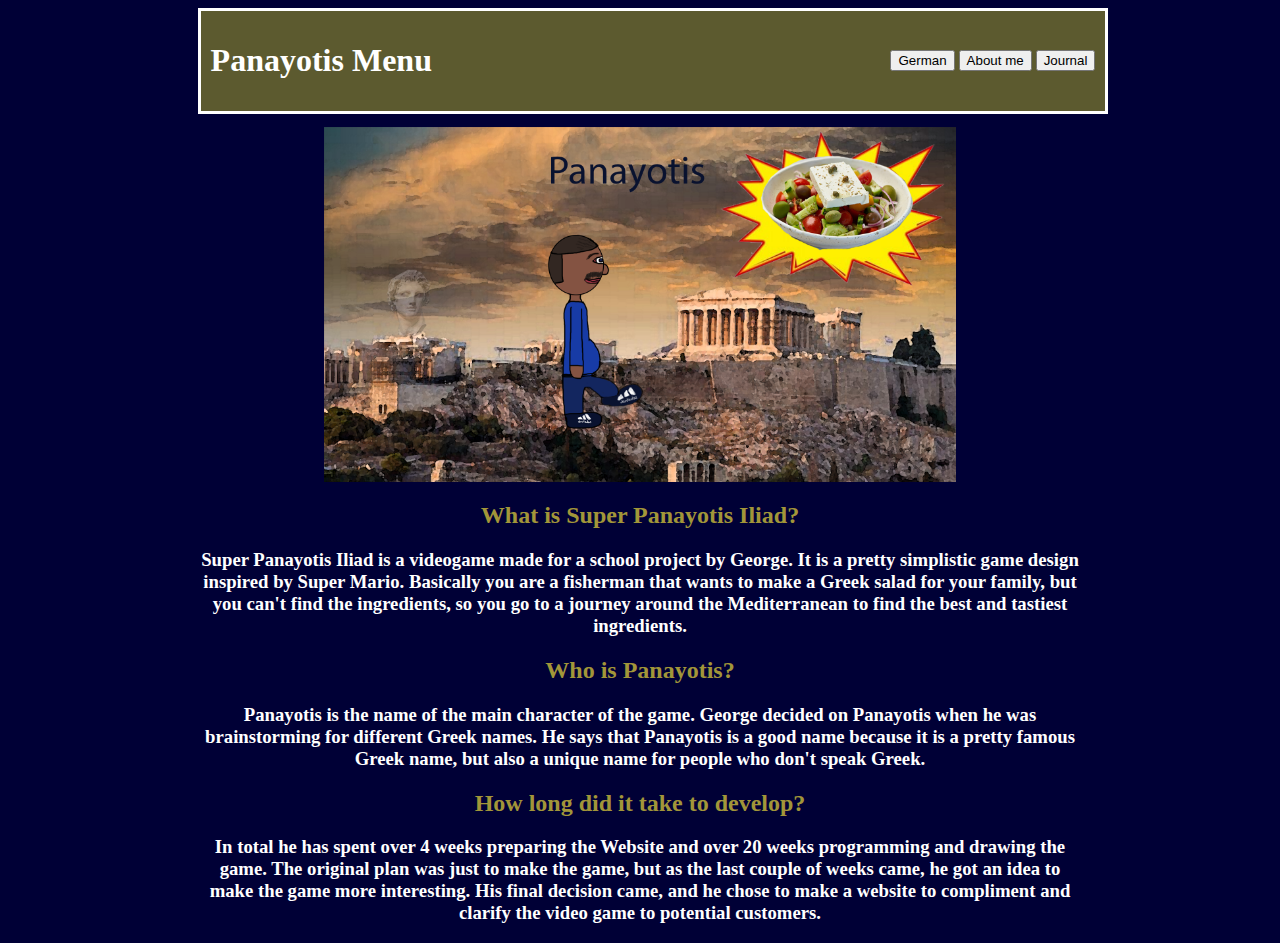
<file: index.html>
<!DOCTYPE html>
<html lang="en">
  <head>
    <meta charset="UTF-8" />
    <meta http-equiv="X-UA-Compatible" content="IE=edge" />
    <meta name="viewport" content="width=device-width, initial-scale=1.0" />
    <title>Ignore this plz</title>
  </head>
  <body>
    <script>
        window.location = './menuen.html';
    </script>
  </body>
</html>
</file>
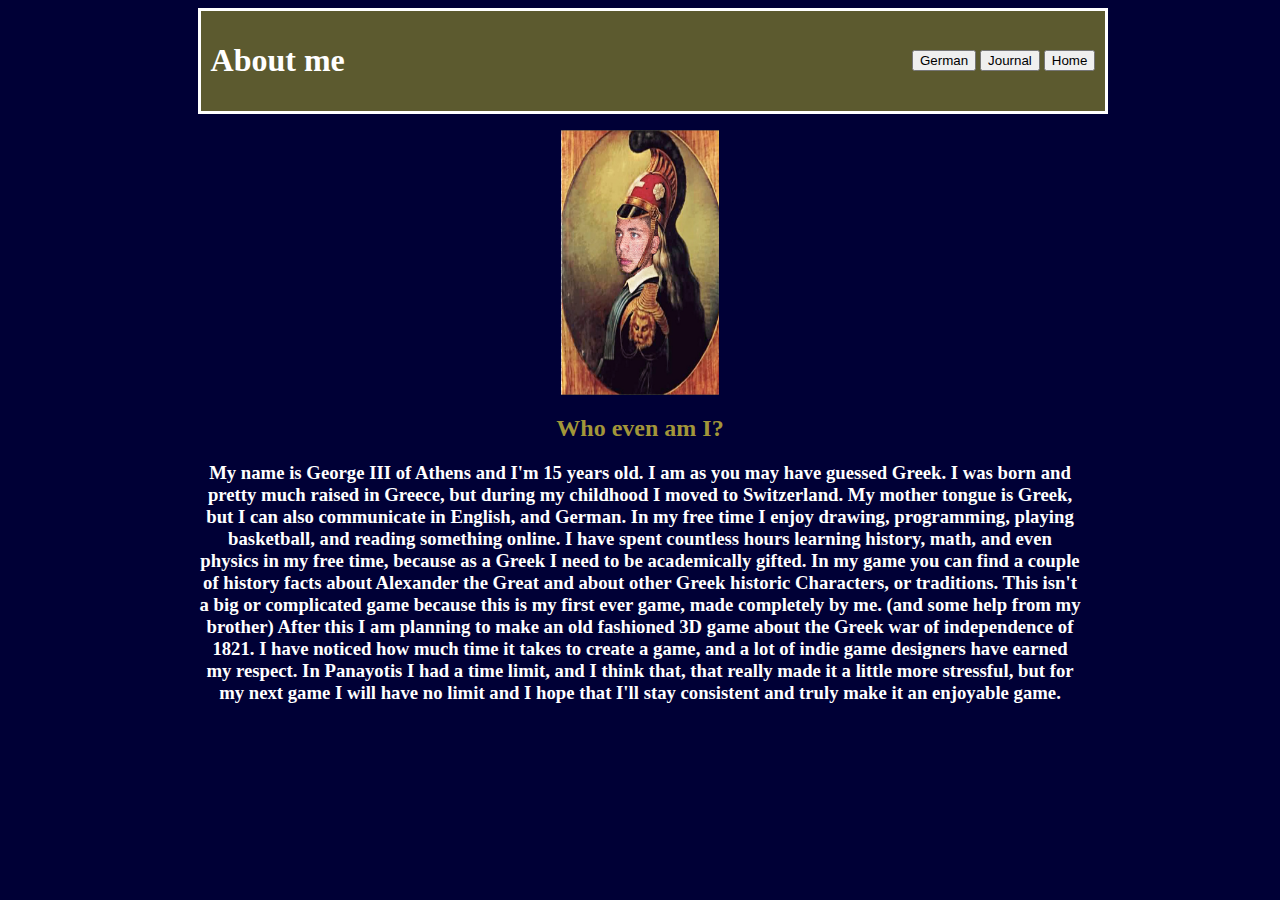
<file: aboutme.html>
<head>
    <meta charset="utf-8">
    <meta name="viewport" content="width=device-width, initial-scale=1">
    <link rel="stylesheet" href="style.css">
    <title> About me </title>
  
  </head>
  
  
  <body> 
    <div class='title'>
    <h1> About me </h1>
    <div class='box'>
      <button onclick="window.location = './ubermich.html'"> German </button>
      <button onclick="window.location = './journal.html'"> Journal </button>
      <button onclick="window.location = './menuen.html'"> Home </button>
    </div>
    </div>
    <div class="img2"> <a> <img src="./geeeooorgee.PNG"  height="30%"/></a>  </div>
    <h2> Who even am I? </h2>
    <h3> My name is George III of Athens and I'm 15 years old. I am as you may have guessed Greek. I was born and pretty much raised in Greece, but during my childhood I moved to Switzerland. My mother tongue is Greek, but I can also communicate in English, and German. In my free time I enjoy drawing, programming, playing basketball, and reading something online. I have spent countless hours learning history, math, and even physics in my free time, because as a Greek I need to be academically gifted. In my game you can find a couple of history facts about Alexander the Great and about other Greek historic Characters, or traditions. This isn't a big or complicated game because this is my first ever game, made completely by me. (and some help from my brother) After this I am planning to make an old fashioned 3D game about the Greek war of independence of 1821. I have noticed how much time it takes to create a game, and a lot of indie game designers have earned my respect. In Panayotis I had a time limit, and I think that, that really made it a little more stressful, but for my next game I will have no limit and I hope that I'll stay consistent and truly make it an enjoyable game.   
  
  </h3>
  </body>
</file>
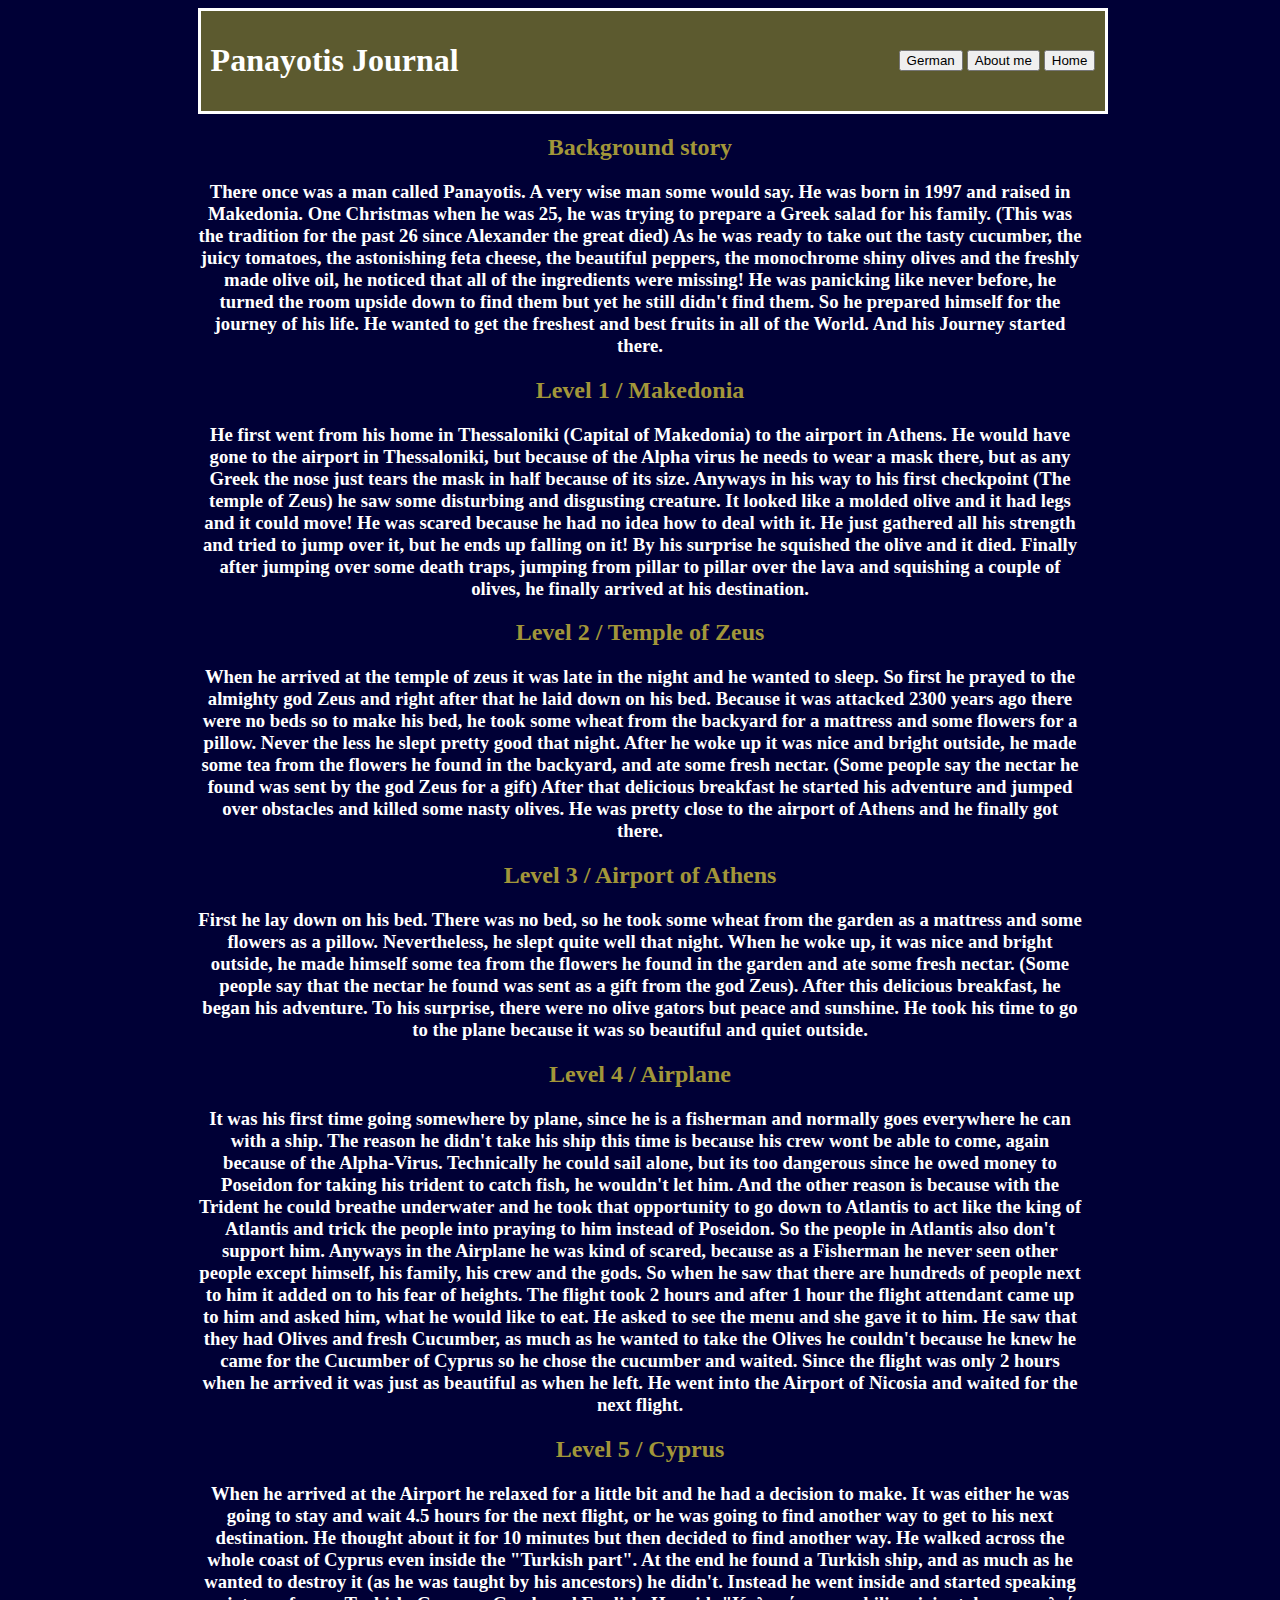
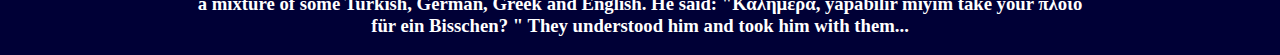
<file: Journal.html>
<head>
  <meta charset="utf-8">
  <meta name="viewport" content="width=device-width, initial-scale=1">
  <link rel="stylesheet" href="style.css">
  <title> Panayotis Journal </title>

</head>



<body>
    <div class='title'>
    <h1> Panayotis Journal</h1>
    <div class='box'>
    <button onclick="window.location = './tagebuch.html'"> German </button>
    <button onclick="window.location = './aboutme.html'"> About me </button>
    <button onclick="window.location = './menuen.html'"> Home </button>
    </div>
    </div>
       
    <h2> Background story </h2>
    <h3> There once was a man called Panayotis. A very wise man some would say. He was born in 1997 and raised in Makedonia. One Christmas when he was 25, he was trying to prepare a Greek salad for his family. (This was the tradition for the past 26 since Alexander the great died)
      As he was ready to take out the tasty cucumber, the juicy tomatoes, the astonishing  feta cheese, the beautiful peppers, the monochrome shiny olives and the freshly made olive oil, he noticed that all of the ingredients were missing! He was panicking like never before, he turned the room upside down to find them but yet he still didn't find them. So he prepared himself for the journey of his life. He wanted to get the freshest and best fruits in all of the World. And his Journey started there. </h3>
   
    <h2> Level 1 / Makedonia </h2>
    <h3>He first went from his home in Thessaloniki (Capital of Makedonia) to the airport in Athens. He would have gone to the airport in Thessaloniki, but because of the Alpha virus he needs to wear a mask there, but as any Greek the nose just tears the mask in half because of its size. Anyways in his way to his first checkpoint (The temple of Zeus) he saw some disturbing and disgusting creature. It looked like a molded olive and it had legs and it could move! He was scared because he had no idea how to deal with it. He just gathered all his strength and tried to jump over it, but he ends up falling on it! By his surprise he squished the olive and it died. Finally after jumping over some death traps, jumping from pillar to pillar over the lava and squishing a couple of olives, he finally arrived at his destination. 
    </h3>
    
    <h2> Level 2 / Temple of Zeus </h2>
    
    <h3> When he arrived at the temple of zeus it was late in the night and he wanted to sleep. So first he prayed to the almighty god Zeus and right after that he laid down on his bed. Because it was attacked 2300 years ago there were no beds so to make his bed, he took some wheat from the backyard for a mattress and some flowers for a pillow.
      Never the less he slept pretty good that night. After he woke up it was nice and bright outside, he made some tea from the flowers he found in the backyard, and ate some fresh nectar. (Some people say the nectar he found was sent by the god Zeus for a gift)
      After that delicious breakfast he started his adventure and jumped over obstacles and killed some nasty olives. He was pretty close to the airport of Athens and he finally got there. 
      
      
  </h3>
    
    <h2> Level 3 / Airport of Athens </h2>
    
    <h3> First he lay down on his bed. There was no bed, so he took some wheat from the garden as a mattress and some flowers as a pillow.
      Nevertheless, he slept quite well that night. When he woke up, it was nice and bright outside, he made himself some tea from the flowers he found in the garden and ate some fresh nectar. (Some people say that the nectar he found was sent as a gift from the god Zeus).
      After this delicious breakfast, he began his adventure. To his surprise, there were no olive gators but peace and sunshine. He took his time to go to the plane because it was so beautiful and quiet outside.
    
     </h3>
    
  <h2> Level 4 / Airplane </h2>
    
    <h3> It was his first time going somewhere by plane, since he is a fisherman and normally goes everywhere he can with a ship. The reason he didn't take his ship this time is because his crew wont be able to come, again because of the Alpha-Virus. Technically he could sail alone, but its too dangerous since he owed money to Poseidon for taking his trident to catch fish, he wouldn't let him. And the other reason is because with the Trident he could breathe underwater and he took that opportunity to go down to Atlantis to act like the king of Atlantis and trick the people into praying to him instead of Poseidon. So the people in Atlantis also don't support him. Anyways in the Airplane he was kind of scared, because as a Fisherman he never seen other people except himself, his family, his crew and the gods. So when he saw that there are hundreds of people next to him it added on to his fear of heights. The flight took 2 hours and after 1 hour the flight attendant came up to him and asked him, what he would like to eat. He asked to see the menu and she gave it to him. He saw that they had Olives and fresh Cucumber, as much as he wanted to take the Olives he couldn't because he knew he came for the Cucumber of Cyprus so he chose  the cucumber and waited. Since the flight was only 2 hours when he arrived it was just as beautiful as when he left. He went into the Airport of Nicosia and waited for the next flight.
  </h3>
    
    <h2> Level 5 / Cyprus </h2>
    <h3>When he arrived at the Airport he relaxed for a little bit and he had a decision to make. It was either he was going to stay and wait 4.5 hours for the next flight, or he was going to find another way to get to his next destination. He thought about it for 10 minutes but then decided to find another way. He walked across the whole coast of Cyprus even inside the "Turkish part". At the end he found a Turkish ship, and as much as he wanted to destroy it (as he was taught by his ancestors) he didn't. Instead he went inside and started speaking a mixture of some Turkish, German, Greek and English. He said: "Καλημέρα, yapabilir miyim take your πλοίο für ein Bisschen? " They understood him and took him with them... </h3>
    
  </body>
</file>
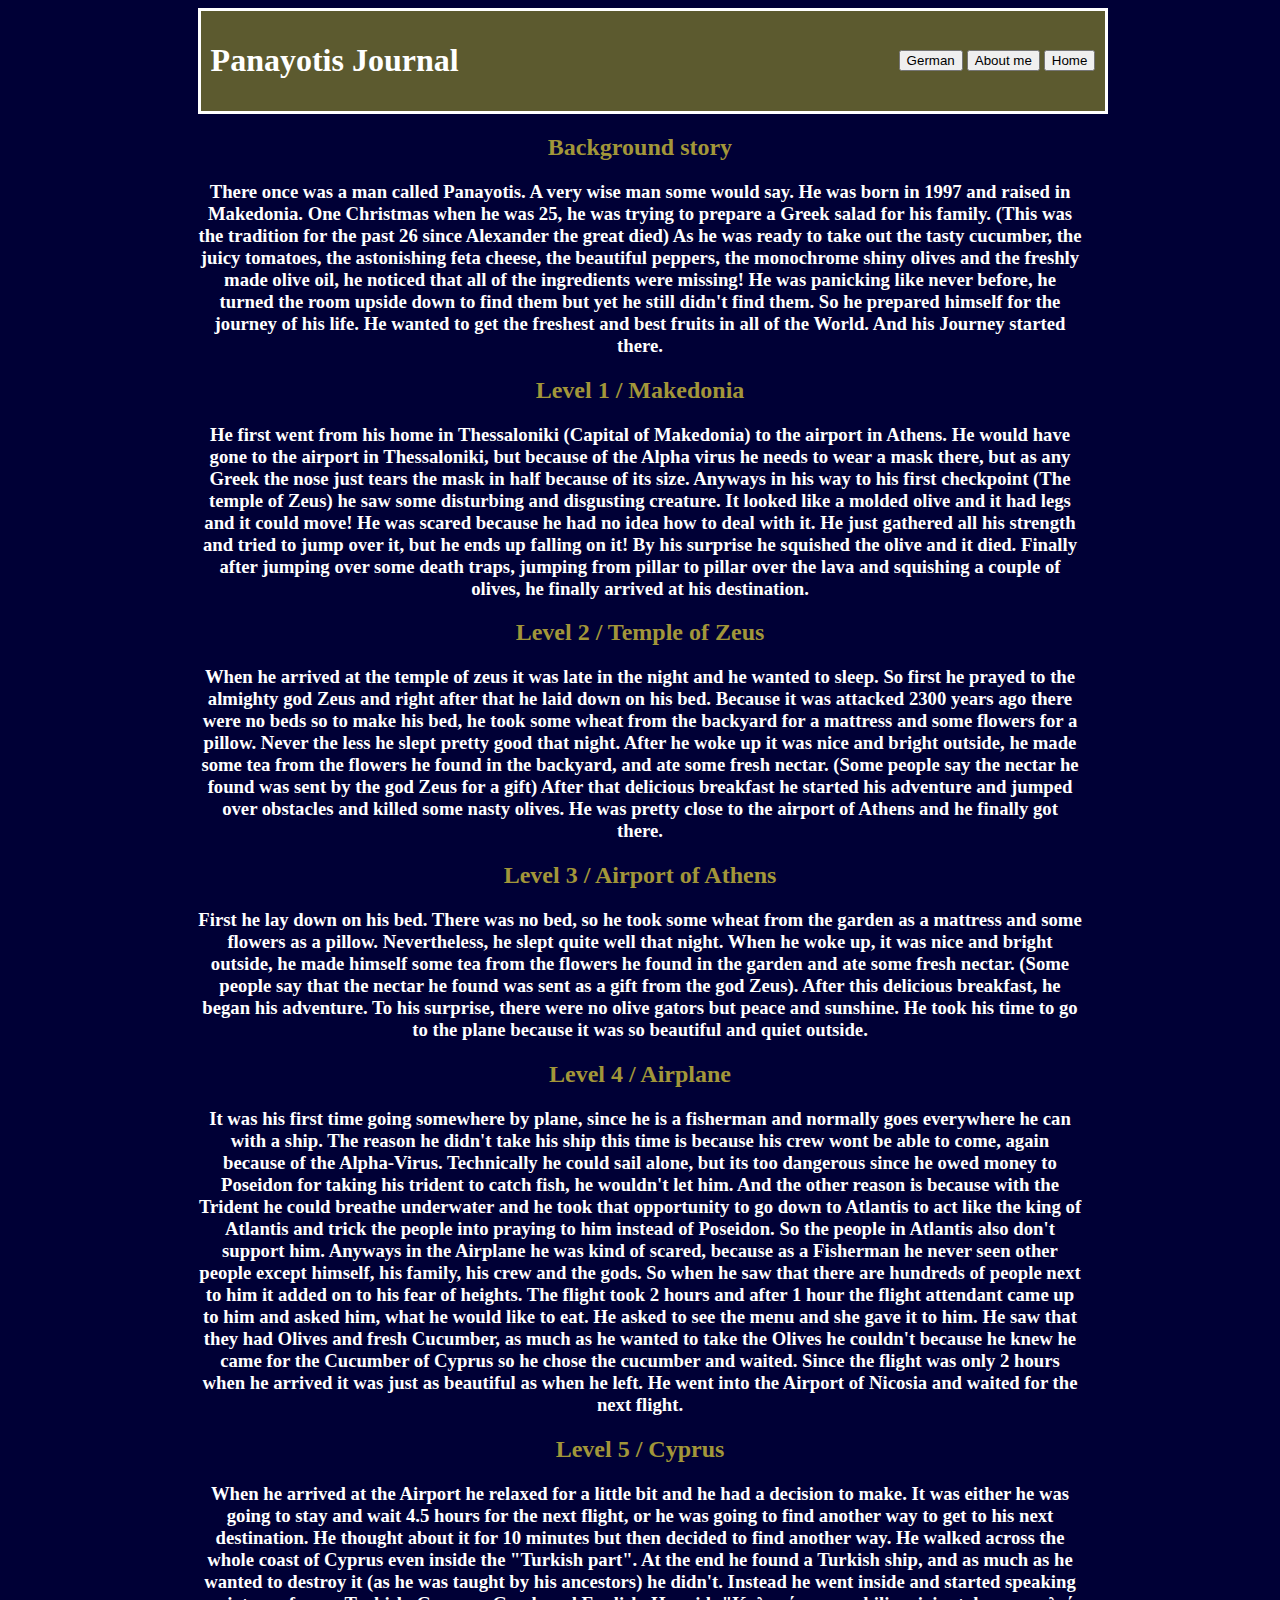
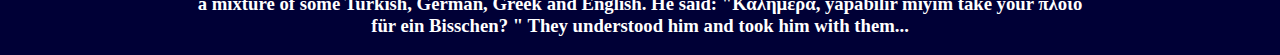
<file: journal.html>
<head>
  <meta charset="utf-8">
  <meta name="viewport" content="width=device-width, initial-scale=1">
  <link rel="stylesheet" href="style.css">
  <title> Panayotis Journal </title>

</head>



<body>
    <div class='title'>
    <h1> Panayotis Journal</h1>
    <div class='box'>
    <button onclick="window.location = './tagebuch.html'"> German </button>
    <button onclick="window.location = './aboutme.html'"> About me </button>
    <button onclick="window.location = './menuen.html'"> Home </button>
    </div>
    </div>
       
    <h2> Background story </h2>
    <h3> There once was a man called Panayotis. A very wise man some would say. He was born in 1997 and raised in Makedonia. One Christmas when he was 25, he was trying to prepare a Greek salad for his family. (This was the tradition for the past 26 since Alexander the great died)
      As he was ready to take out the tasty cucumber, the juicy tomatoes, the astonishing  feta cheese, the beautiful peppers, the monochrome shiny olives and the freshly made olive oil, he noticed that all of the ingredients were missing! He was panicking like never before, he turned the room upside down to find them but yet he still didn't find them. So he prepared himself for the journey of his life. He wanted to get the freshest and best fruits in all of the World. And his Journey started there. </h3>
   
    <h2> Level 1 / Makedonia </h2>
    <h3>He first went from his home in Thessaloniki (Capital of Makedonia) to the airport in Athens. He would have gone to the airport in Thessaloniki, but because of the Alpha virus he needs to wear a mask there, but as any Greek the nose just tears the mask in half because of its size. Anyways in his way to his first checkpoint (The temple of Zeus) he saw some disturbing and disgusting creature. It looked like a molded olive and it had legs and it could move! He was scared because he had no idea how to deal with it. He just gathered all his strength and tried to jump over it, but he ends up falling on it! By his surprise he squished the olive and it died. Finally after jumping over some death traps, jumping from pillar to pillar over the lava and squishing a couple of olives, he finally arrived at his destination. 
    </h3>
    
    <h2> Level 2 / Temple of Zeus </h2>
    
    <h3> When he arrived at the temple of zeus it was late in the night and he wanted to sleep. So first he prayed to the almighty god Zeus and right after that he laid down on his bed. Because it was attacked 2300 years ago there were no beds so to make his bed, he took some wheat from the backyard for a mattress and some flowers for a pillow.
      Never the less he slept pretty good that night. After he woke up it was nice and bright outside, he made some tea from the flowers he found in the backyard, and ate some fresh nectar. (Some people say the nectar he found was sent by the god Zeus for a gift)
      After that delicious breakfast he started his adventure and jumped over obstacles and killed some nasty olives. He was pretty close to the airport of Athens and he finally got there. 
      
      
  </h3>
    
    <h2> Level 3 / Airport of Athens </h2>
    
    <h3> First he lay down on his bed. There was no bed, so he took some wheat from the garden as a mattress and some flowers as a pillow.
      Nevertheless, he slept quite well that night. When he woke up, it was nice and bright outside, he made himself some tea from the flowers he found in the garden and ate some fresh nectar. (Some people say that the nectar he found was sent as a gift from the god Zeus).
      After this delicious breakfast, he began his adventure. To his surprise, there were no olive gators but peace and sunshine. He took his time to go to the plane because it was so beautiful and quiet outside.
    
     </h3>
    
  <h2> Level 4 / Airplane </h2>
    
    <h3> It was his first time going somewhere by plane, since he is a fisherman and normally goes everywhere he can with a ship. The reason he didn't take his ship this time is because his crew wont be able to come, again because of the Alpha-Virus. Technically he could sail alone, but its too dangerous since he owed money to Poseidon for taking his trident to catch fish, he wouldn't let him. And the other reason is because with the Trident he could breathe underwater and he took that opportunity to go down to Atlantis to act like the king of Atlantis and trick the people into praying to him instead of Poseidon. So the people in Atlantis also don't support him. Anyways in the Airplane he was kind of scared, because as a Fisherman he never seen other people except himself, his family, his crew and the gods. So when he saw that there are hundreds of people next to him it added on to his fear of heights. The flight took 2 hours and after 1 hour the flight attendant came up to him and asked him, what he would like to eat. He asked to see the menu and she gave it to him. He saw that they had Olives and fresh Cucumber, as much as he wanted to take the Olives he couldn't because he knew he came for the Cucumber of Cyprus so he chose  the cucumber and waited. Since the flight was only 2 hours when he arrived it was just as beautiful as when he left. He went into the Airport of Nicosia and waited for the next flight.
  </h3>
    
    <h2> Level 5 / Cyprus </h2>
    <h3>When he arrived at the Airport he relaxed for a little bit and he had a decision to make. It was either he was going to stay and wait 4.5 hours for the next flight, or he was going to find another way to get to his next destination. He thought about it for 10 minutes but then decided to find another way. He walked across the whole coast of Cyprus even inside the "Turkish part". At the end he found a Turkish ship, and as much as he wanted to destroy it (as he was taught by his ancestors) he didn't. Instead he went inside and started speaking a mixture of some Turkish, German, Greek and English. He said: "Καλημέρα, yapabilir miyim take your πλοίο für ein Bisschen? " They understood him and took him with them... </h3>
    
  </body>
</file>
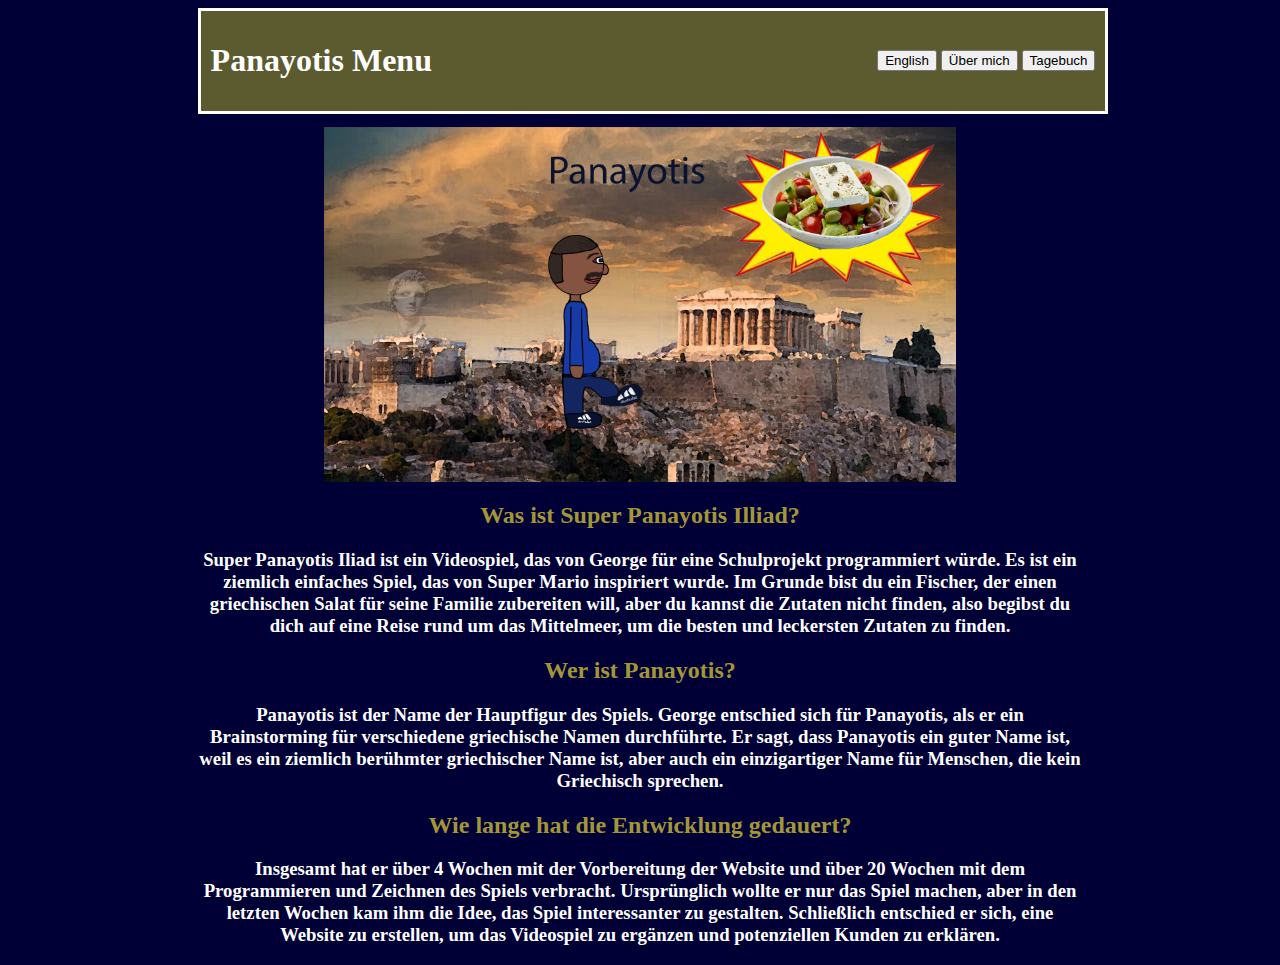
<file: menude.html>
<head>
  <meta charset="utf-8">
  <meta name="viewport" content="width=device-width, initial-scale=1">
  <link rel="stylesheet" href="style.css">
  <title> Panayotis DE </title>
</head>
<body>
  <div class='title'>
  <h1> Panayotis Menu </h1>
  <div class='box'>
  <button onclick="window.location = './menuen.html'"> English </button>
  <button onclick="window.location = './ubermich.html'"> Über mich </button>
  <button onclick="window.location = './tagebuch.html'"> Tagebuch </button>
  </div>
  </div>
  <a href="https://lh3.googleusercontent.com/wWXBCfOH867T2oO7ib9Naexew4zQx4NSln33mjbTZdv2kwSew1xj3KmwV2cI2QkpeJTgPVPJc2k8uovp6HputB_j_59OWYkSpEtidFvAOuy-UeythGUpixi63t-b6X9H1KKFZCPPmg=w2400?source=screenshot.guru"> <img src="./ICon.png" /> </a>
  <h2> Was ist Super Panayotis Illiad? </h2>
  <h3>
 Super Panayotis Iliad ist ein Videospiel, das von George für eine Schulprojekt programmiert würde. Es ist ein ziemlich einfaches Spiel, das von Super Mario inspiriert wurde. Im Grunde bist du ein Fischer, der einen griechischen Salat für seine Familie zubereiten will, aber du kannst die Zutaten nicht finden, also begibst du dich auf eine Reise rund um das Mittelmeer, um die besten und leckersten Zutaten zu finden.
 </h3>
  <h2> Wer ist Panayotis? </h2> 
  <h3>
Panayotis ist der Name der Hauptfigur des Spiels. George entschied sich für Panayotis, als er ein Brainstorming für verschiedene griechische Namen durchführte.  Er sagt, dass Panayotis ein guter Name ist, weil es ein ziemlich berühmter griechischer Name ist, aber auch ein einzigartiger Name für Menschen, die kein Griechisch sprechen. 
  </h3>
  <h2>Wie lange hat die Entwicklung gedauert? </h2>
<h3>
Insgesamt hat er über 4 Wochen mit der Vorbereitung der Website und über 20 Wochen mit dem Programmieren und Zeichnen des Spiels verbracht. Ursprünglich wollte er nur das Spiel machen, aber in den letzten Wochen kam ihm die Idee, das Spiel interessanter zu gestalten. Schließlich entschied er sich, eine Website zu erstellen, um das Videospiel zu ergänzen und potenziellen Kunden zu erklären. 

</h3>
</body>
</file>
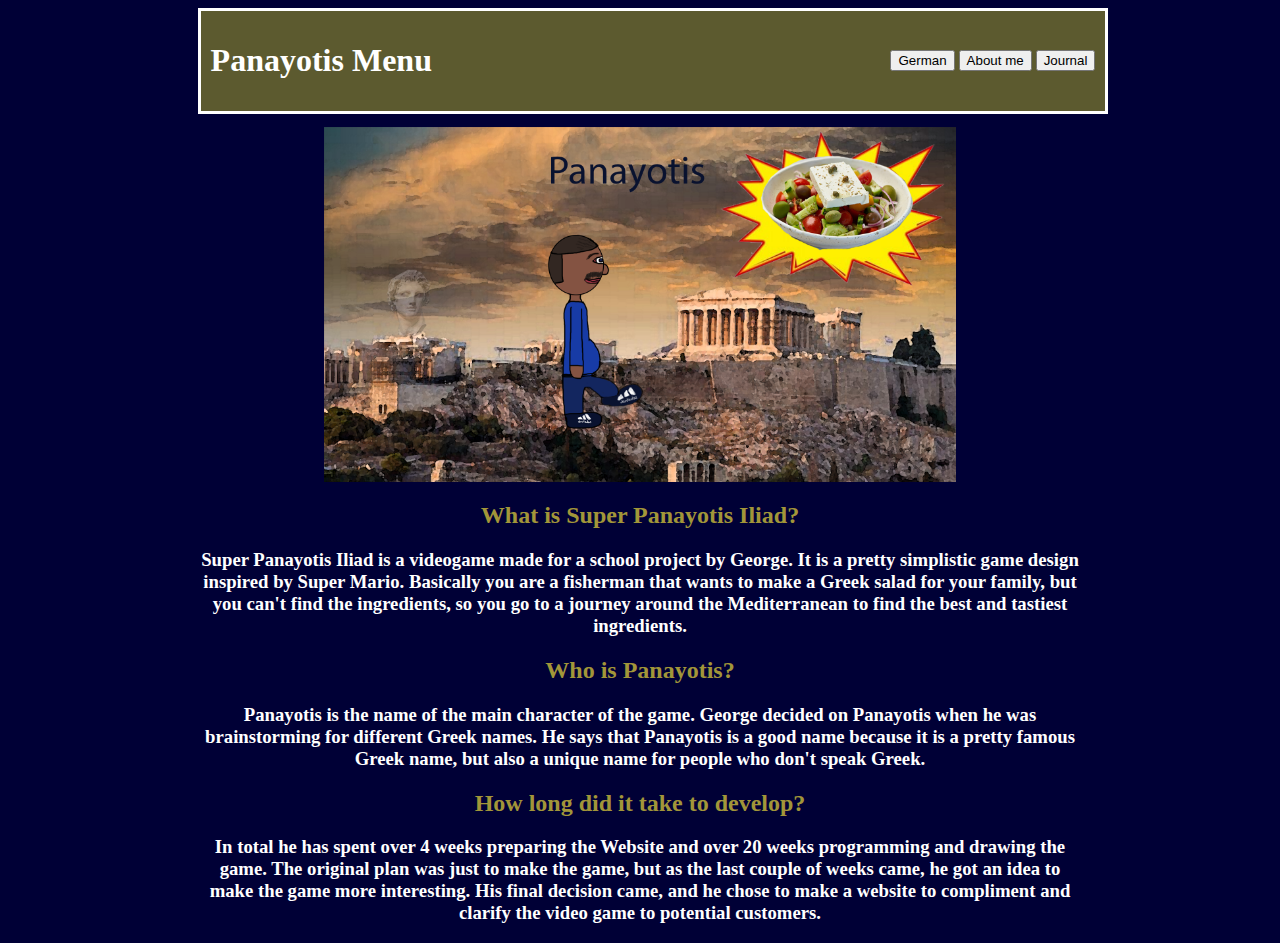
<file: menuen.html>
<head> 
  <meta charset="UTF-8"     />
  <meta name="viewport" content="width=device-width, initial-scale=1.0" />
  <link rel="stylesheet" href="style.css">
  <title>Panayotis EN</title>
</head>
<body>
    <div class='title'>
    <h1> Panayotis Menu </h1>
    <div class='box'>
    <button onclick="window.location = './menude.html'"> German </button>
    <button onclick="window.location = './aboutme.html'"> About me </button>
    <button onclick="window.location = './journal.html'"> Journal </button>
    </div>
    </div>
  <a href="https://lh3.googleusercontent.com/wWXBCfOH867T2oO7ib9Naexew4zQx4NSln33mjbTZdv2kwSew1xj3KmwV2cI2QkpeJTgPVPJc2k8uovp6HputB_j_59OWYkSpEtidFvAOuy-UeythGUpixi63t-b6X9H1KKFZCPPmg=w2400?source=screenshot.guru"> <img src="./ICon.png" /> </a>
    <h2> What is Super Panayotis Iliad? </h2>
    <h3>
   Super Panayotis Iliad is a videogame made for a school project by
  George. It is a pretty simplistic game design inspired by Super Mario. Basically you are a fisherman that wants to make a Greek salad for your family, but you can't find the ingredients, so you go to a journey around the Mediterranean to find the best and tastiest ingredients.   
   </h3>
    <h2> Who is Panayotis? </h2> 
    <h3>
  Panayotis is the name of the main character of the game. George decided on Panayotis when he was brainstorming for different Greek names.  He says that Panayotis is a good name because it is a pretty famous Greek name, but also a unique name for people who don't speak Greek.
  </h3>
    <h2>How long did it take to develop?  </h2>
  <h3>
  In total he has spent over 4 weeks preparing the Website and over 20 weeks programming and drawing the game. The original plan was just to make the game, but as the last couple of weeks came, he got an idea to make the game more interesting. His final decision came, and he chose to make a website to compliment and clarify the video game to potential customers. 
  </h3>
  </body>
</file>
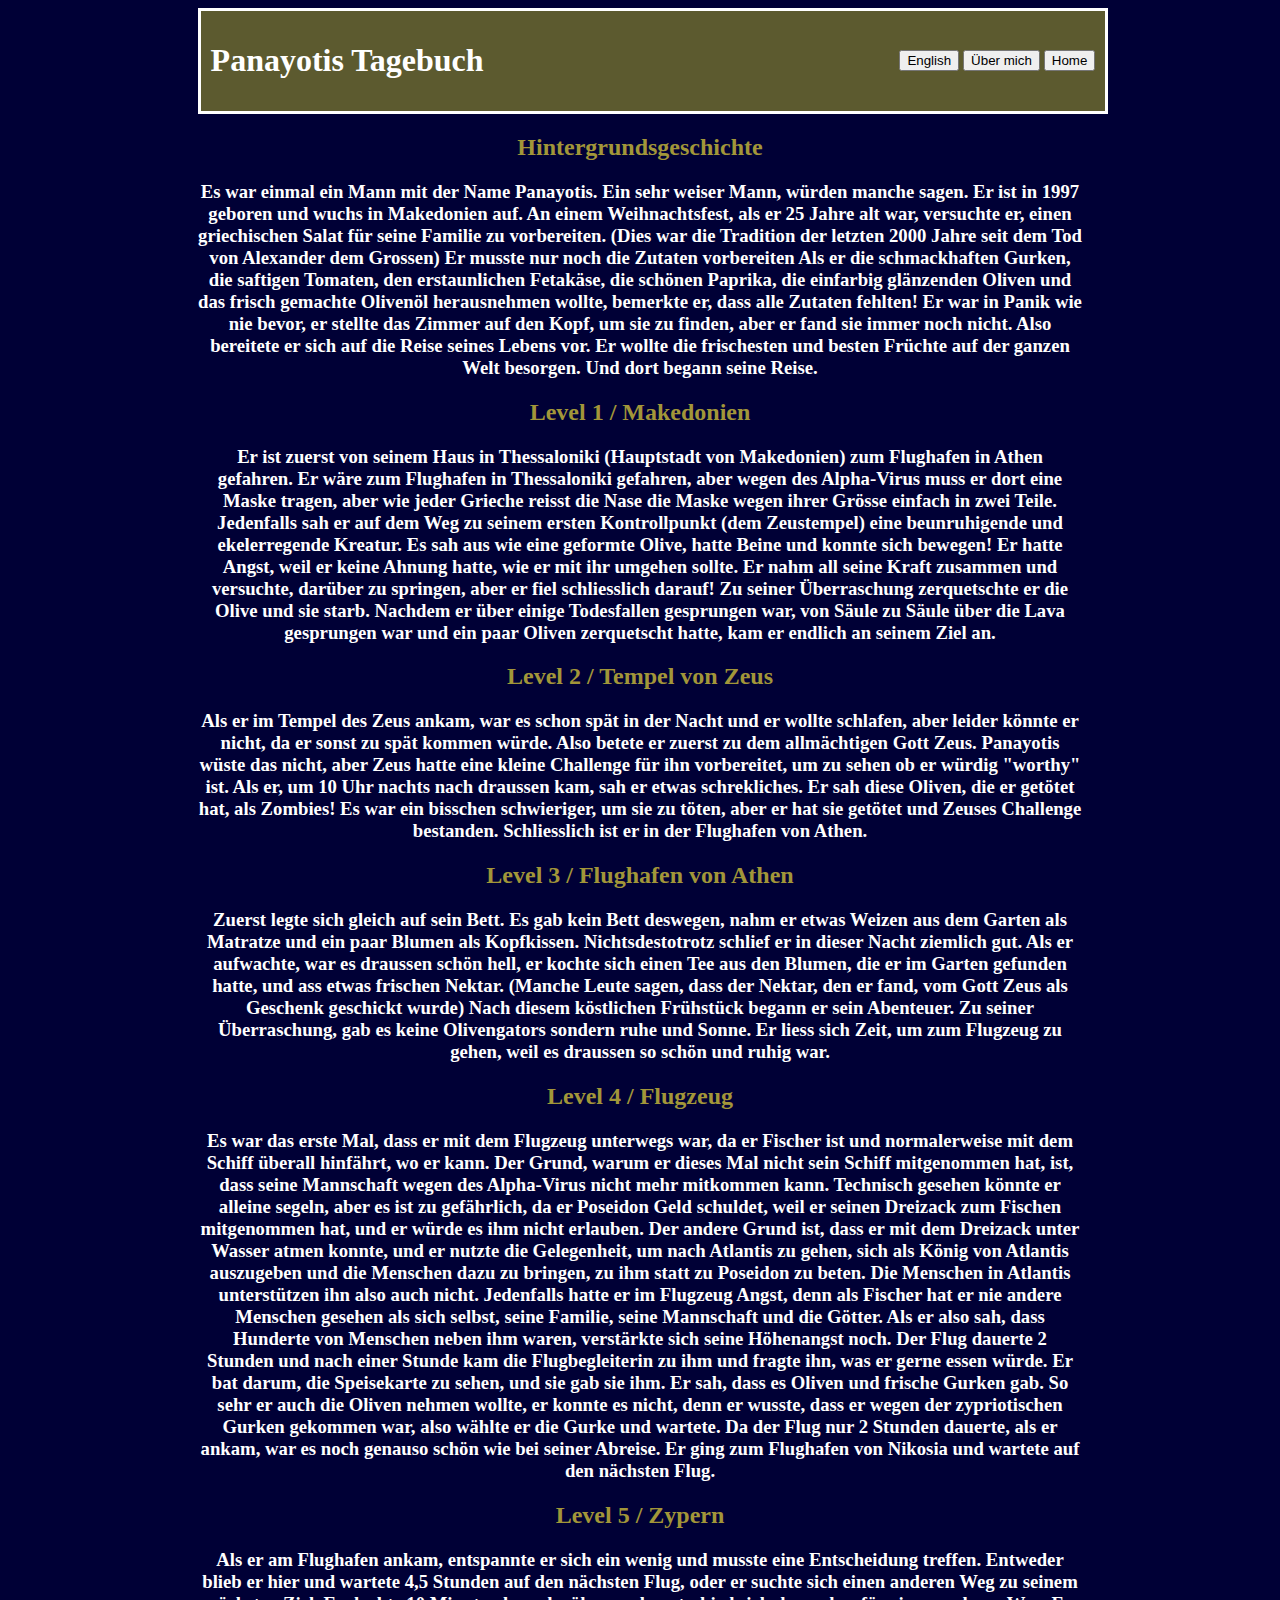
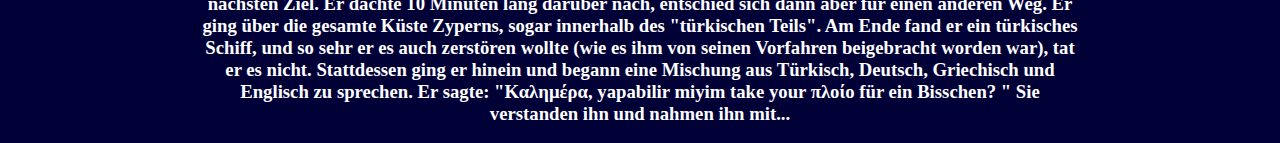
<file: tagebuch.html>
<head>
  <meta charset="utf-8">
  <meta name="viewport" content="width=device-width, initial-scale=1">
  <link rel="stylesheet" href="style.css">
  <title> Panayotis Tagebuch </title>

</head>



<body>
    <div class='title'>
    <h1> Panayotis Tagebuch</h1>
    <div class='box'>
      <button onclick="window.location = './journal.html'"> English </button>
      <button onclick="window.location = './ubermich.html'"> Über mich </button>
    <button onclick="window.location = './menude.html'"> Home </button>
    </div>
    </div>
       
    <h2> Hintergrundsgeschichte </h2>
    <h3> Es war einmal ein Mann mit der Name Panayotis. Ein sehr weiser Mann, würden manche sagen. Er ist in 1997 geboren und wuchs in Makedonien auf. An einem Weihnachtsfest, als er 25 Jahre alt war, versuchte er, einen griechischen Salat für seine Familie zu vorbereiten. (Dies war die Tradition der letzten 2000 Jahre seit dem Tod von Alexander dem Grossen) Er musste nur noch die Zutaten vorbereiten Als er die schmackhaften Gurken, die saftigen Tomaten, den erstaunlichen Fetakäse, die schönen Paprika, die einfarbig glänzenden Oliven und das frisch gemachte Olivenöl herausnehmen wollte, bemerkte er, dass alle Zutaten fehlten! Er war in Panik wie nie bevor, er stellte das Zimmer auf den Kopf, um sie zu finden, aber er fand sie immer noch nicht. Also bereitete er sich auf die Reise seines Lebens vor. Er wollte die frischesten und besten Früchte auf der ganzen Welt besorgen. Und dort begann seine Reise. </h3>
   
    <h2> Level 1 / Makedonien </h2>
    <h3> Er ist zuerst von seinem Haus in Thessaloniki (Hauptstadt von Makedonien) zum Flughafen in Athen gefahren. Er wäre zum Flughafen in Thessaloniki gefahren, aber wegen des Alpha-Virus muss er dort eine Maske tragen, aber wie jeder Grieche reisst die Nase die Maske wegen ihrer Grösse einfach in zwei Teile. Jedenfalls sah er auf dem Weg zu seinem ersten Kontrollpunkt (dem Zeustempel) eine beunruhigende und ekelerregende Kreatur. Es sah aus wie eine geformte Olive, hatte Beine und konnte sich bewegen! Er hatte Angst, weil er keine Ahnung hatte, wie er mit ihr umgehen sollte. Er nahm all seine Kraft zusammen und versuchte, darüber zu springen, aber er fiel schliesslich darauf! Zu seiner Überraschung zerquetschte er die Olive und sie starb. Nachdem er über einige Todesfallen gesprungen war, von Säule zu Säule über die Lava gesprungen war und ein paar Oliven zerquetscht hatte, kam er endlich an seinem Ziel an.  </h3>
    
    <h2> Level 2 / Tempel von Zeus </h2>
    
    <h3>Als er im Tempel des Zeus ankam, war es schon spät in der Nacht und er wollte schlafen, aber leider könnte er nicht, da er sonst zu spät kommen würde. 
        Also betete er zuerst zu dem allmächtigen Gott Zeus. Panayotis wüste das nicht, aber Zeus hatte eine kleine Challenge für ihn vorbereitet,
        um zu sehen ob er würdig "worthy" ist. Als er, um 10 Uhr nachts nach draussen kam, sah er etwas schrekliches. Er sah diese Oliven, die er 
        getötet hat, als Zombies! Es war ein bisschen schwieriger, um sie zu töten, aber er hat sie getötet und Zeuses Challenge bestanden.
        Schliesslich ist er in der Flughafen von Athen.
  </h3>
    
    <h2> Level 3 / Flughafen von Athen </h2>
    
    <h3> Zuerst legte sich gleich auf sein Bett. Es gab kein Bett deswegen, nahm er etwas Weizen aus dem Garten als Matratze und ein paar Blumen als Kopfkissen.
  Nichtsdestotrotz schlief er in dieser Nacht ziemlich gut. Als er aufwachte, war es draussen schön hell, er kochte sich einen Tee aus den Blumen, die er im Garten gefunden hatte, und ass etwas frischen Nektar. (Manche Leute sagen, dass der Nektar, den er fand, vom Gott Zeus als Geschenk geschickt wurde)
  Nach diesem köstlichen Frühstück begann er sein Abenteuer. Zu seiner Überraschung, gab es keine Olivengators sondern ruhe und Sonne. Er liess sich Zeit, um zum Flugzeug zu gehen, weil es draussen so schön und ruhig war. </h3>
    
  <h2> Level 4 / Flugzeug </h2>
    
    <h3> Es war das erste Mal, dass er mit dem Flugzeug unterwegs war, da er Fischer ist und normalerweise mit dem Schiff überall hinfährt, wo er kann. Der Grund, warum er dieses Mal nicht sein Schiff mitgenommen hat, ist, dass seine Mannschaft wegen des Alpha-Virus nicht mehr mitkommen kann. Technisch gesehen könnte er alleine segeln, aber es ist zu gefährlich, da er Poseidon Geld schuldet, weil er seinen Dreizack zum Fischen mitgenommen hat, und er würde es ihm nicht erlauben. Der andere Grund ist, dass er mit dem Dreizack unter Wasser atmen konnte, und er nutzte die Gelegenheit, um nach Atlantis zu gehen, sich als König von Atlantis auszugeben und die Menschen dazu zu bringen, zu ihm statt zu Poseidon zu beten. Die Menschen in Atlantis unterstützen ihn also auch nicht. Jedenfalls hatte er im Flugzeug Angst, denn als Fischer hat er nie andere Menschen gesehen als sich selbst, seine Familie, seine Mannschaft und die Götter. Als er also sah, dass Hunderte von Menschen neben ihm waren, verstärkte sich seine Höhenangst noch. Der Flug dauerte 2 Stunden und nach einer Stunde kam die Flugbegleiterin zu ihm und fragte ihn, was er gerne essen würde. Er bat darum, die Speisekarte zu sehen, und sie gab sie ihm. Er sah, dass es Oliven und frische Gurken gab. So sehr er auch die Oliven nehmen wollte, er konnte es nicht, denn er wusste, dass er wegen der zypriotischen Gurken gekommen war, also wählte er die Gurke und wartete. Da der Flug nur 2 Stunden dauerte, als er ankam, war es noch genauso schön wie bei seiner Abreise. Er ging zum Flughafen von Nikosia und wartete auf den nächsten Flug.
  </h3>
    
    <h2> Level 5 / Zypern </h2>
    <h3>Als er am Flughafen ankam, entspannte er sich ein wenig und musste eine Entscheidung treffen. Entweder blieb er hier und wartete 4,5 Stunden auf den nächsten Flug, oder er suchte sich einen anderen Weg zu seinem nächsten Ziel. Er dachte 10 Minuten lang darüber nach, entschied sich dann aber für einen anderen Weg. Er ging über die gesamte Küste Zyperns, sogar innerhalb des "türkischen Teils". Am Ende fand er ein türkisches Schiff, und so sehr er es auch zerstören wollte (wie es ihm von seinen Vorfahren beigebracht worden war), tat er es nicht. Stattdessen ging er hinein und begann eine Mischung aus Türkisch, Deutsch, Griechisch und Englisch zu sprechen. Er sagte: "Καλημέρα, yapabilir miyim take your πλοίο für ein Bisschen? " Sie verstanden ihn und nahmen ihn mit... </h3>
    
  </body>
</file>
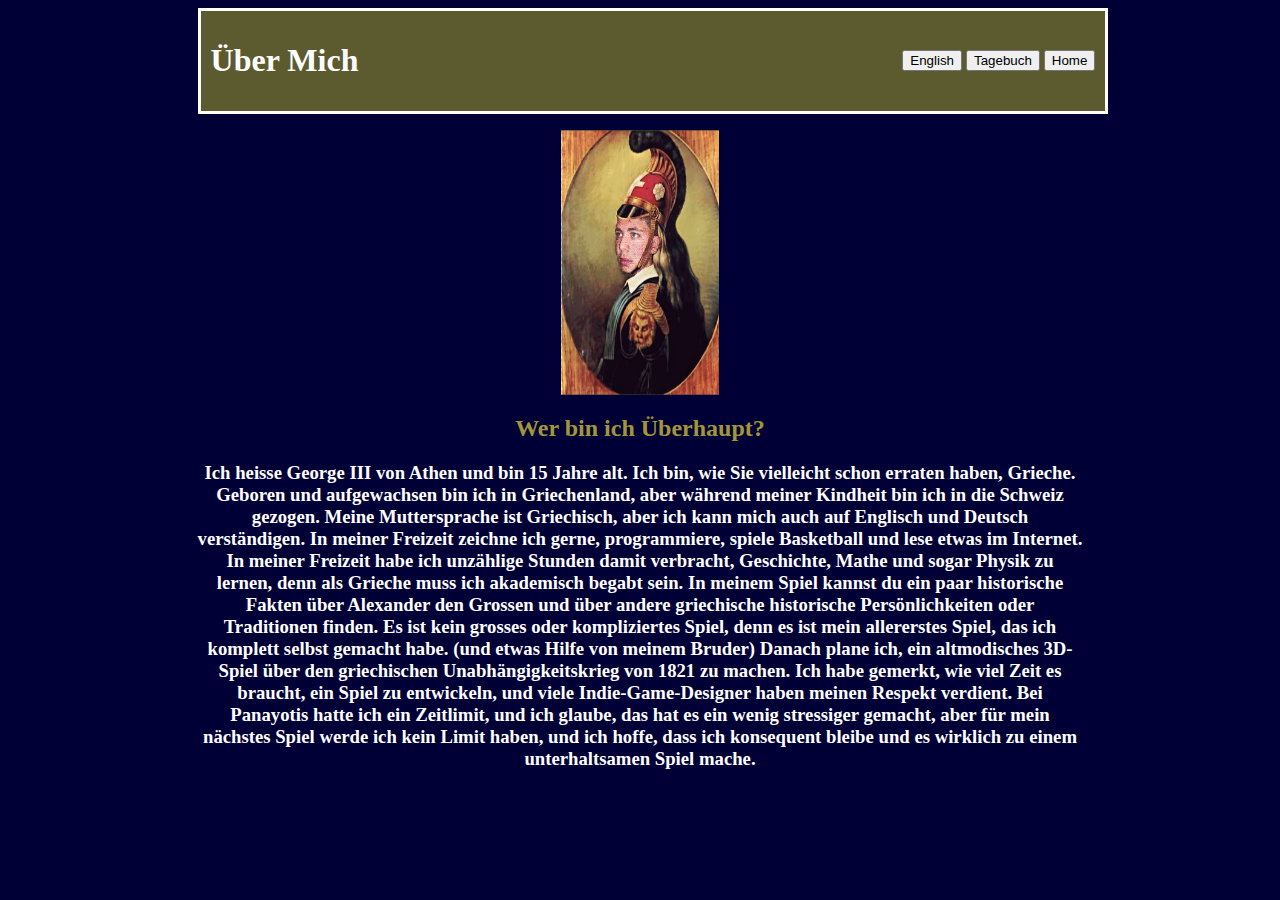
<file: ubermich.html>
<head>
  <meta charset="utf-8">
  <meta name="viewport" content="width=device-width, initial-scale=1">
  <link rel="stylesheet" href="style.css">
  <title> Über mich </title>

</head>


<body> 
  
  <div class='title'>
  <h1> Über Mich </h1>
  <div class='box'>
    <button onclick="window.location = './aboutme'"> English </button>
    <button onclick="window.location = './tagebuch.html'"> Tagebuch </button>
    <button onclick="window.location = './menude.html'"> Home </button>
  </div>
  </div>
  <div class="img2"> <a> <img src="./geeeooorgee.PNG"  height="30%"/></a>  </div>
  
  
  <h2> Wer bin ich Überhaupt? </h2>
  <h3> Ich heisse George  III von Athen und bin 15 Jahre alt. Ich bin, wie Sie vielleicht schon erraten haben, Grieche.
   Geboren und aufgewachsen bin ich in Griechenland, aber während meiner Kindheit bin ich in die Schweiz gezogen.
   Meine Muttersprache ist Griechisch, aber ich kann mich auch auf Englisch und Deutsch verständigen. In meiner Freizeit zeichne ich 
   gerne, programmiere, spiele Basketball und lese etwas im Internet. In meiner Freizeit habe ich unzählige Stunden damit verbracht, 
   Geschichte, Mathe und sogar Physik zu lernen, denn als Grieche muss ich akademisch begabt sein. In meinem Spiel kannst du ein paar historische 
   Fakten über Alexander den Grossen und über andere griechische historische Persönlichkeiten oder Traditionen finden. Es ist kein grosses oder kompliziertes Spiel,
   denn es ist mein allererstes Spiel, das ich komplett selbst gemacht habe. (und etwas Hilfe von meinem Bruder) Danach plane ich, ein altmodisches 3D-Spiel
   über den griechischen Unabhängigkeitskrieg von 1821 zu machen. Ich habe gemerkt, wie viel Zeit es braucht, ein Spiel zu entwickeln, und viele Indie-Game-Designer 
   haben meinen Respekt verdient. Bei Panayotis hatte ich ein Zeitlimit, und ich glaube, das hat es ein wenig stressiger gemacht,
   aber für mein nächstes Spiel werde ich kein Limit haben, und ich hoffe, dass ich konsequent bleibe und es wirklich zu einem unterhaltsamen Spiel mache.   

</h3>
</body>
</file>
<file: style.css>
body{
    background-color: #000036;
      text-align: center;
  }
  
  .title {
    display: flex;
    border: white solid 3px;
    padding: 10px;
    background: rgb(92,90,47);
    justify-content: space-between;
    align-items: center;
    width: 70%;
    margin-left: 15%;
  }
  
  .title h1 {
    display: flex;
    justify-content: start;
  }
  
  h1 {
    color: white;
  }
  
  h2 {
    color: rgb(162,150,57);
  }
   
  h3{
    color: white; 
    padding-right: 15%;
    padding-left: 15%;
  }
  
img {
  width: 50% !important;
  margin-top: 1% !important;
}

.img2 {

  margin-top: 1%;
   display: block;
  margin-left: auto;
  margin-right: auto;
  width: 25%;
  
  
   
}
</file>
